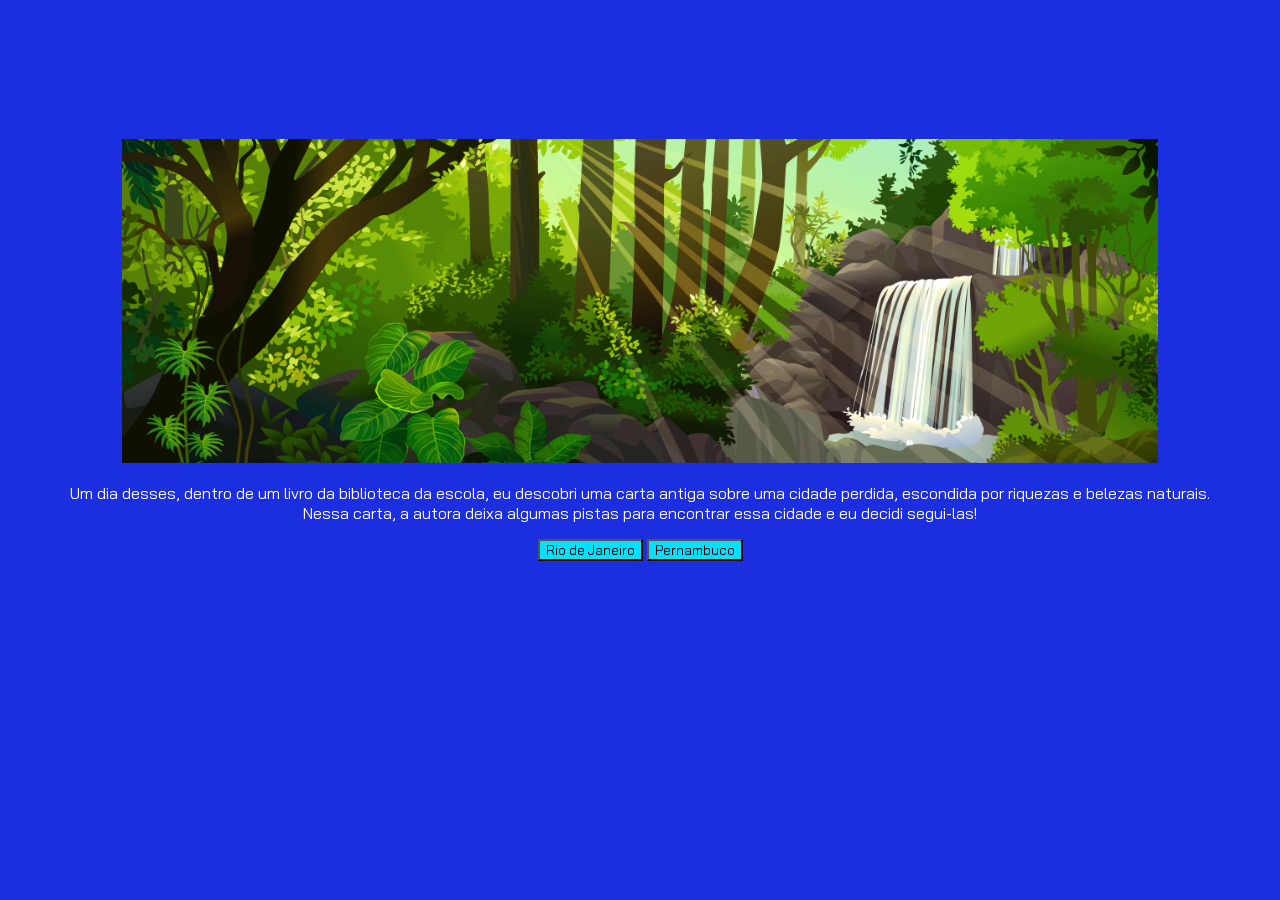
<file: styles/Jao Geraldo avent/index.html>
<!DOCTYPE html>
<html lang="pt-BR">
<head>
    <meta charset="UTF-8">
    <meta name="viewport" content="width=device-width, initial-scale=1.0">
    <link rel="stylesheet" href="style.css">
    <link rel="preconnect" href="https://fonts.googleapis.com">
    <link rel="preconnect" href="https://fonts.gstatic.com" crossorigin>
    <link href="https://fonts.googleapis.com/css2?family=Bai+Jamjuree:ital,wght@0,200;0,300;0,400;0,500;0,600;0,700;1,200;1,300;1,400;1,500;1,600;1,700&display=swap" rel="stylesheet">
    <title>Cidades Perdidas</title>
</head>
<body>
    <main>
        <div class="passo ativo" id="passo-0">
            <img src="img/cenario-passo0.png" alt="">
            <p>Um dia desses, dentro de um livro da biblioteca da escola, eu descobri uma carta antiga sobre uma cidade perdida, escondida por riquezas e belezas naturais. Nessa carta, a autora deixa algumas pistas para encontrar essa cidade e eu decidi segui-las!</p>
            <button class="btn-proximo" data-proximo="1">Rio de Janeiro</button>
            <button class="btn-proximo" data-proximo="2">Pernambuco</button>
        </div>
        <div class="passo" id="passo-1">
            <p>Você começa sua jornada no Rio de Janeiro, subindo o Pico da Tijuca ao amanhecer para encontrar a primeira pista.</p>
            <button class="btn-proximo" data-proximo="3">Procurar a pista no topo do pico</button>
            <button class="btn-proximo" data-proximo="4">Desistir e voltar para casa</button>
        </div>
        <div class="passo" id="passo-2">
            <p>Em Pernambuco, você visita a histórica cidade de Olinda. Na carta, uma das pistas indica que para localizar a entrada para a cidade perdida você deve procurar a próxima pista em um dos pontos turísticos da cidade. Por qual você começa?</p>
            <button class="btn-proximo" data-proximo="5">Investigar as igrejas antigas</button>
            <button class="btn-proximo" data-proximo="6">Explorar as praias próximas</button>
        </div>
        <div class="passo" id="passo-3">
            <p>No topo do Pico da Tijuca, você encontra uma antiga inscrição apontando que a próxima pista está
                localizada no Amazonas.</p>
            <button class="btn-proximo" data-proximo="7">Seguir para o Amazonas</button>
        </div>

        <div class="passo" id="passo-4">
            <img src="img/cenario-passo4-voltar-casa.png" alt="imagem voltando para casa e desitindo da aventura">
            <p>Você decide que a aventura é grande demais e volta para casa, mas sempre se pergunta o que teria
                encontrado.</p>
        </div>

        <div class="passo" id="passo-5">
            <p>Nas igrejas de Olinda, você descobre um mapa antigo escondido atrás de um altar, apontando que a próxima
                pista está no Amazonas.</p>
            <button class="btn-proximo" data-proximo="7">Viajar para o Amazonas</button>
        </div>

        <div class="passo" id="passo-6">
            <p>Explorando as praias, você encontra uma caverna escondida, mas ela leva a um beco sem saída.</p>
            <button class="btn-proximo" data-proximo="8">Voltar e explorar as igrejas</button>
        </div>

        <div class="passo" id="passo-7">
            <p>No Amazonas, a busca pela cidade perdida se intensifica. Você se depara com um rio bifurcado.</p>
            <button class="btn-proximo" data-proximo="9">Seguir pelo rio à esquerda</button>
            <button class="btn-proximo" data-proximo="10">Seguir pelo rio à direita</button>
        </div>

        <div class="passo" id="passo-8">
            <p>De volta às igrejas, você finalmente encontra o mapa antigo. Agora, para o Amazonas!</p>
            <button class="btn-proximo" data-proximo="7">Seguir para o Amazonas</button>
        </div>

        <div class="passo" id="passo-9">
            <p>O rio à esquerda leva você a uma cachoeira escondida com inscrições antigas que revelam a entrada da
                cidade perdida.</p>
            <button class="btn-proximo" data-proximo="11">Explorar a cidade perdida</button>
        </div>

        <div class="passo" id="passo-10">
            <p>O rio à direita termina em uma área pantanosa. Apesar de belas vistas, não há sinais da cidade perdida
                aqui.</p>
            <button class="btn-proximo" data-proximo="12">Retornar e tentar o outro rio</button>
        </div>

        <div class="passo" id="passo-11">
            <img src="img/cenario-passo11-cidade-perdida.png" alt="encontrando uma cidade maravilhosa perdida no Amazonas">
            <p>Dentro da cidade perdida, você descobre tesouros inimagináveis e decide se dedicar a estudar e preservar
                este lugar</p>
        </div>

        <div class="passo" id="passo-12">
            <p>Retornando e escolhendo o rio à esquerda, você finalmente encontra a cachoeira escondida e as inscrições
                que levam à cidade perdida.</p>
            <button class="btn-proximo" data-proximo="11">Explorar a cidade perdida</button>
        </div>
    </main>
    <script src="script.js"></script>
</body>
</html>
</file>
<file: styles/Jao Geraldo avent/style.css>
body {
    background-color: #1c2fe0;
    color: rgb(255, 255, 255);
    font-family: "Bai Jamjuree", sans-serif;
    display: flex;
    justify-content: center;
    align-items: center;
    height: 700px;
    margin: 0;
}

button {
    background-color: #00e1ff;
    color: rgb(0, 0, 0);
    font-family: "Bai Jamjuree", sans-serif;
}

.passo {
    display: none;
}

.passo.ativo {
    display:block;
}

main {
    text-align: center;
    max-width: 90%;
}

img {
    max-width: 90%;
}
</file>
